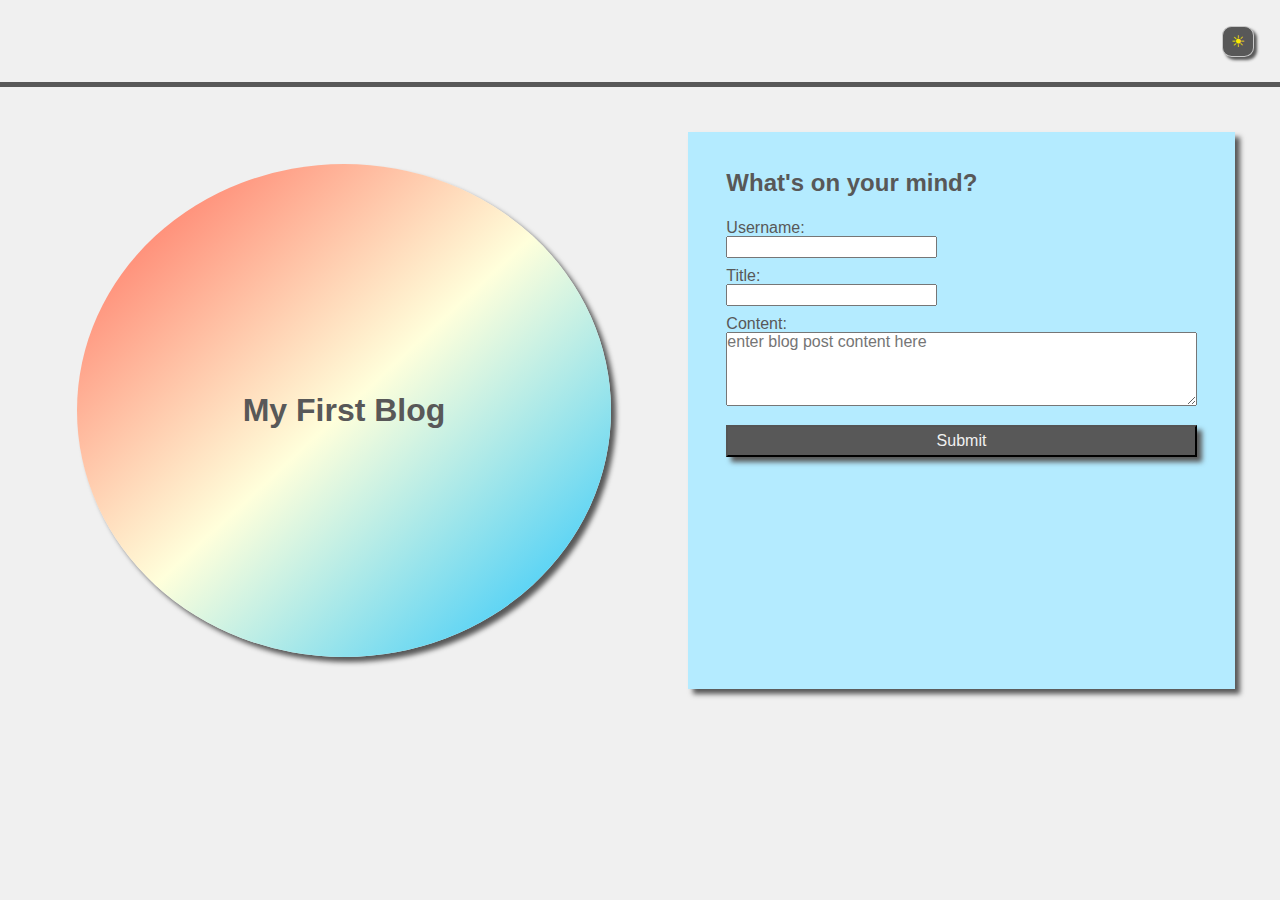
<file: index.html>
<!DOCTYPE html>
<html lang="en">
<head>
    <meta charset="UTF-8">
    <meta name="viewport" content="width=device-width, initial-scale=1.0">
    <title>Personal Blog Home</title>
    <link rel="stylesheet" href="">
    <link rel="stylesheet" href="./assets/css/reset.css">
    <link rel="stylesheet" href="./assets/css/styles.css">
    <link rel="stylesheet" href="./assets/css/form.css">
</head>
<body class="dkbody">
    <header class="dkheader">
        <button type="button" id="mode" class="dkbutton">&#x2600</button>
    </header>
    <main>
        <h1 id="h1form">My First Blog</h1>
        
        <form id="form" class="dkform" action="blog.html">
            <h2>What's on your mind?</h2>
            <label for="username">Username:</label><br>
            <input type="text" id="username" name="username" required><br>
            <label for="title">Title:</label><br>
            <input type="text" id="title" name="title" required><br>
            <label for="content">Content:</label><br>
            <textarea rows="4" placeholder="enter blog post content here" id="content" name="content" required></textarea><br>
            <br>
            <input id="submit" class="dksubmit" type="submit" value="Submit">
        </form>
    </main>
    <script type="text/javascript" src="./assets/js/logic.js"></script>
    <script type="text/javascript" src="./assets/js/form.js"></script>

</body>
</html>
</file>
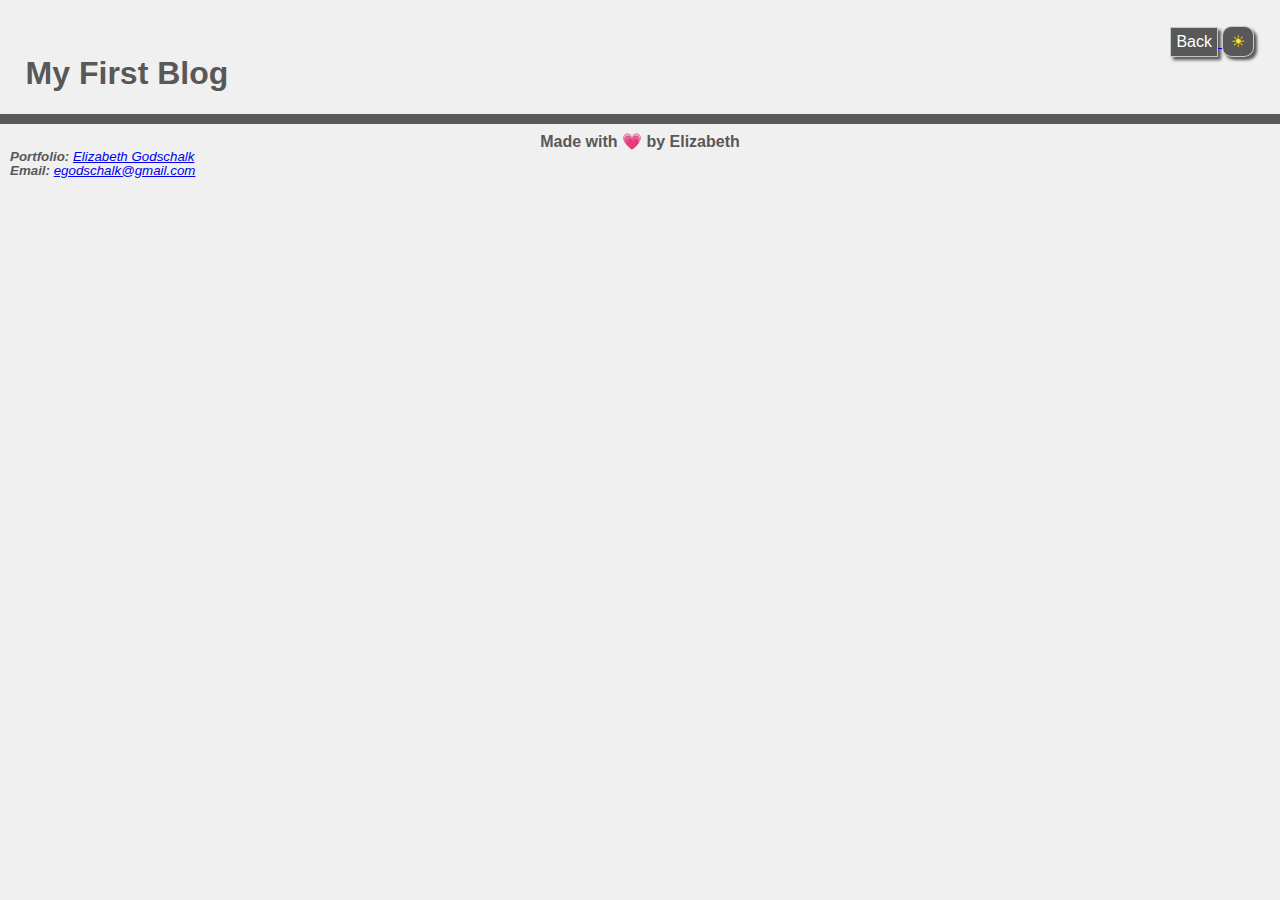
<file: blog.html>
<!DOCTYPE html>
<html lang="en">
<head>
    <meta charset="UTF-8">
    <meta name="viewport" content="width=device-width, initial-scale=1.0">
    <link rel="stylesheet" href="./assets/css/reset.css">
    <link rel="stylesheet" href="./assets/css/styles.css">
    <link rel="stylesheet" href="./assets/css/blog.css">
    <title>My First Blog</title>
</head>
<body class="dkbody">
    <header class="dkheader">
        <a href="./index.html">
            <button type="button" id="back" class="dkbutton">Back</button>
        </a>
        <button type="button" class="dkbutton" id="mode">&#x2600</button>
        <h1>My First Blog</h1>
    </header>
    
    <main>
        <section id="blogposts"></section>
        <!-- <section class="card dkcard">
            <h2 class="dkh2" id="blog-title">1</h2>
            <p id="blog-content">2</p>
            <p id="blog-author">3</p> -->
        </section>
        <footer class="dkfooter">
            <h3>Made with &#128151 by Elizabeth</h3>
            <div class="links">
                <b>Portfolio:</b> 
                <a href="https://egodschalk.github.io/Elizabeth-Portfolio/#work">Elizabeth Godschalk</a> <br>
                <b>Email:</b> 
                <a href="mailto:egodschalk@gmail.com">egodschalk@gmail.com</a>
            </div>
        </footer>

    </main>
    <script type="text/javascript" src="./assets/js/logic.js"></script>
    <script type="text/javascript" src="./assets/js/blog.js"></script>
</body>
</html>
</file>
<file: assets/css/styles.css>
:root {
    --primary: rgb(240, 240, 240);
    --secondary: rgb(200, 200, 200);
    --tertiary: rgb(88, 88, 88);
    --accent: rgb(106, 215, 254);
}

* {
    font-family: 'Trebuchet MS', 'Lucida Sans Unicode', 'Lucida Grande', 'Lucida Sans', Arial, sans-serif; 
    
}

body {
    background-color: var(--primary);
}

/* Dark Mode background */
.dark-body {
    background-color: var(--tertiary);
    color: var(--primary);
}

header {
    text-align: right;
    justify-content: space-between;
    padding: 2%;
    border-bottom: 5px solid var(--tertiary);
}

/* Dark Mode border */
.dark-header {
    border-bottom: 5px solid var(--primary);
}

#mode {
    color: rgb(255, 234, 0);
    background-color: var(--tertiary);
    padding: 5px 8px 5px 8px;
    border-radius: 30%;
    border: 1px solid var(--secondary);
    box-shadow: 3px 3px 3px var(--tertiary);
}

/* Dark Mode button style */
.dark-btn {
    background-color: var(--secondary);
    box-shadow: 3px 3px 3px var(--primary);
}

#back {
    color: white;
    background-color: var(--tertiary);
    font-style: bold;
    padding: 5px;
    border: 1px solid var(--secondary);
    box-shadow: 3px 3px 3px var(--tertiary);
}
</file>
<file: assets/css/form.css>
main {
    display: flex;
}

#h1form {
    color: var(--tertiary);
    width: 50%;
    margin: 6%;
    font-size: 24pt;
    text-align: center;
    padding-top: 18%;
    padding-bottom: 18%;
    border-radius: 100%;
    background-image: linear-gradient(to bottom right, rgb(255, 101, 84), rgb(255, 255, 219), rgb(28, 195, 255));
    box-shadow: 5px 5px 5px var(--tertiary);
}

#form {
    display: block;
    background-color: rgb(180, 235, 255);
    justify-content: center;
    width: 50%;
    flex-wrap: wrap;
    padding: 3vw;
    margin-top: 5vh;
    margin-bottom: 5vh;
    margin-right: 5vh;
    box-shadow: 5px 5px 5px var(--tertiary);
    color: var(--tertiary);
}

.dark-form {
    background-color: var(--accent);
    box-shadow: 5px 5px 5px var(--primary);
}

input {
    margin-bottom: 10px;
}

textarea {
    width: 100%;
}

#submit {
    width: 100%;
    padding-top: 5px;
    padding-bottom: 5px;
    background-color: var(--tertiary);
    box-shadow: 5px 5px 5px var(--tertiary);
    color: var(--primary);
}

.dark-submit {
    background-color: var(--accent);
    color: var(--tertiary);
}

h2 {
    font-size: 18pt;
    padding-bottom: 25px;
    color: var(--tertiary);
}
</file>
<file: assets/css/blog.css>
:root {
    --primary: rgb(240, 240, 240);
    --secondary: rgb(200, 200, 200);
    --tertiary: rgb(88, 88, 88);
    --accent: rgb(106, 215, 254);
}

body {
    display: block;
    color: var(--tertiary);
}

h1 {
    text-align: left;
    font-size: 24pt;
    
}

.card {
    display: block;
    border: 2px solid var(--tertiary);
    width: 95%;
    min-height: 120px;
    margin-top: 5px;
    margin-bottom: 5px;
    margin-left: 2.5%;

}

.dark-card {
    border: 2px solid var(--primary);
}

h2 {
    border-bottom: 1px solid var(--tertiary);
    margin: 10px;
}

.dark-h2 {
    border-bottom: 1px solid var(--primary);
}

#blog-content {
    font-style: italic;
    margin: 20px;
}

#blog-author {
    font-size: smaller;
    margin: 10px;
    margin-top: 20px;
    font-style: italic;
}

footer {
    border-top: 5px solid var(--tertiary);
    width: 100%;
    padding: 10px;
    
}

.dark-footer {
    border-top: 5px solid var(--primary);
}

h3 {
    text-align: center;
}

.links {
    font-size: smaller;
    font-style: italic;
}
</file>
